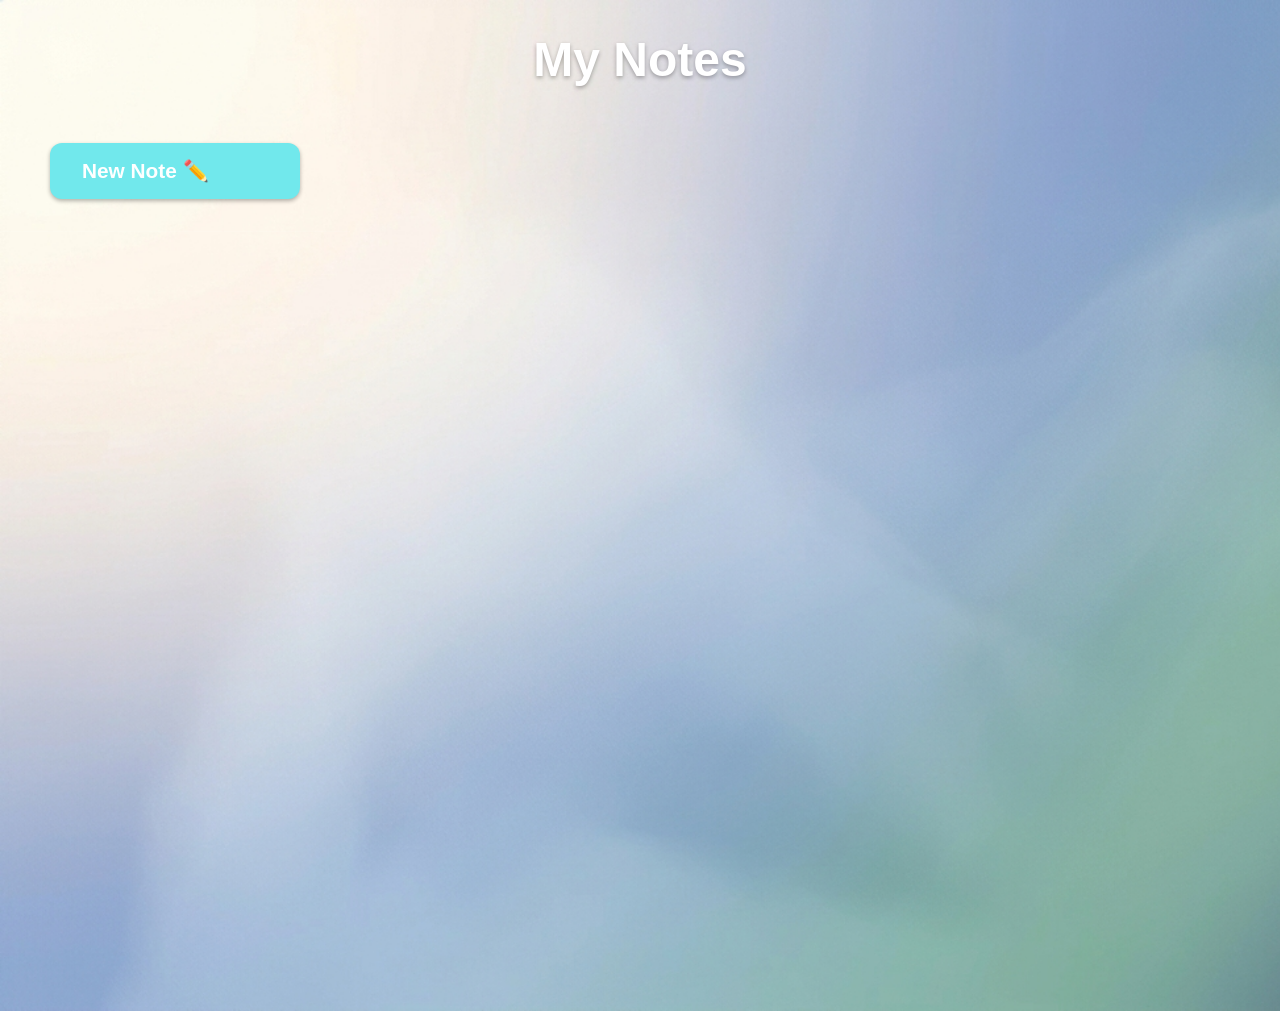
<file: index.html>
<!DOCTYPE html>
<html lang="en">
    
    <head>
        <title>Notes App</title>
        <link rel="icon" type="image/x-icon" href="favicon2.ico">
        <link rel="stylesheet" href="style.css">
        <script src="script.js" defer></script>
</head>

<body>

    <h1>My Notes</h1>
    <div class="app">
        <aside class="sidebar">
            <div class="sidebar-header">
                <div class="controls">
                    <button id="newNoteBtn">New Note ✏️</button>
                </div>
            </div>
            <div class="sidebar-content">
                <div class="notes-grid" id="notes">
                </div>
            </div>
        </aside>

        <main class="main">
            <div class="editor-container" id="editor">
                <div class="new-note-grid">
                    <input id="title" placeholder="Title">
                    <hr>
                    <textarea id="content" placeholder="Write your note..."></textarea>
                    <div class="button-group">
                        <button id="saveBtn">Save</button>
                        <button id="cancelBtn">Cancel</button>
                    </div>
                </div>
            </div>
        </main>
    </div>

</body>

</html>
</file>
<file: style.css>
:root {
    --primary-color: #71e8ec;
    --secondary-color: #f8fafc;
    --accent-color: #e2e8f0;
    --text-color: #1e293b;
    --text-muted: #64748b;
    --shadow: 0 2px 4px rgba(0, 0, 0, 0.3);
    --shadow-hover: 0 10px 15px -3px rgba(0, 0, 0, 0.1), 0 4px 6px -2px rgba(0, 0, 0, 0.05);
    --border-radius: 12px;
    --transition: all 0.3s cubic-bezier(0.4, 0, 0.2, 1);
}

* {
    box-sizing: border-box;
}

body {
    font-family: 'Inter', sans-serif;
    margin: 0;
    padding: 0;
    min-height: 100vh;
    background-image: url('Gemini_Generated_Image_79vk3h79vk3h79vk.png');
    background-size: cover;
}

h1 {
    font-size: 3rem;
    font-weight: 700;
    color: white;
    margin-bottom: 1.5rem;
    text-align: center;
    text-shadow: var(--shadow);
}

.app {
    display: flex;
    min-height: 100vh;
}

.sidebar {
    width: 350px;
    background: transparent;
    padding: 0;
    overflow: hidden;
    display: flex;
    flex-direction: column;
    height: 75vh;
}

.sidebar-header {
    padding: 2rem 1.5rem;
    flex-shrink: 0;
    border-bottom: 1px solid rgba(255, 255, 255, 0.1);
}

.sidebar-content {
    flex: 1;
    overflow-y: auto;
    padding: 1rem 1.5rem;
}

.sidebar .controls {
    margin-bottom: 0;
    display: flex;
    justify-content: center;
}

.main {
    flex: 1;
    padding: 2rem;
    display: flex;
    align-items: flex-start;
    justify-content: center;
    min-height: 100vh;
    margin-right: 350px;
}

.editor-container,
#editor {
    display: none;
    width: 50%;
    max-width: 600px;
    animation: slideIn 0.3s ease-out;
}

.new-note-grid,
.note {
    border-radius: var(--border-radius);
    box-shadow: var(--shadow);
    transition: var(--transition);
}

.new-note-grid {
    display: grid;
    gap: 1.5rem;
    max-width: 600px;
    margin: 0 auto 3rem;
    background: var(--secondary-color);
    padding: 2rem;
    border: 1px solid var(--accent-color);
}

.new-note-grid hr {
    border: none;
    height: 1px;
    background: var(--accent-color);
    margin: 0;
}

#newNoteBtn,
#saveBtn,
#cancelBtn {
    background: var(--primary-color);
    color: white;
    border: none;
    padding: 1rem 2rem;
    border-radius: var(--border-radius);
    font-size: 1rem;
    font-weight: 600;
    cursor: pointer;
    transition: var(--transition);
    box-shadow: var(--shadow);
    display: inline-flex;
    align-items: center;
    gap: 0.5rem;
}

#newNoteBtn {
    width: 100%;
    max-width: 250px;
    backdrop-filter: blur(10px);
    font-size: 1.3rem;
}

#cancelBtn {
    background: #6b7280;
}

#newNoteBtn:hover,
#saveBtn:hover,
#cancelBtn:hover {
    transform: translateY(-1px);
    box-shadow: var(--shadow-hover);
}

#newNoteBtn:hover {
    background: rgba(88, 85, 235, 0.9);
    transform: translateY(-2px);
}

#newNoteBtn:active {
    transform: translateY(0);
}

input,
textarea {
    width: 100%;
    padding: 1rem;
    border: 2px solid var(--accent-color);
    border-radius: 8px;
    font-family: inherit;
    font-size: 1rem;
    transition: var(--transition);
    background: white;
}

input:focus,
textarea:focus {
    outline: none;
    border-color: var(--primary-color);
    box-shadow: 0 0 0 3px rgba(99, 102, 241, 0.1);
}

textarea {
    min-height: 120px;
    resize: vertical;
}

.button-group {
    display: flex;
    gap: 1rem;
    justify-content: flex-end;
}

.notes-grid {
    display: grid;
    grid-template-columns: 1fr;
    gap: 1rem;
}

.note {
    background: rgba(248, 250, 252, 0.95);
    padding: 1rem;
    border: 1px solid rgba(226, 232, 240, 0.5);
    cursor: pointer;
    position: relative;
    overflow: hidden;
}

.note:hover {
    transform: translateY(-2px);
    box-shadow: var(--shadow-hover);
}

.note-title {
    font-weight: 600;
    font-size: 1rem;
    margin-bottom: 0.5rem;
    color: var(--text-color);
    border-bottom: 2px solid rgba(226, 232, 240, 0.7);
    padding-bottom: 0.3rem;
}

.note-content {
    color: var(--text-muted);
    line-height: 1.5;
    margin-top: 0.5rem;
    font-size: 0.9rem;
}

.note-buttons {
    display: flex;
    gap: 0.5rem;
    margin-top: 0.5rem;
    justify-content: space-between;
    align-items: center;
    opacity: 0;
    transform: translateY(5px);
    transition: var(--transition);
}

.note:hover .note-buttons {
    opacity: 1;
    transform: translateY(0);
}

.note-buttons button {
    padding: 0.3rem 0.7rem;
    border: none;
    border-radius: 4px;
    font-size: 0.8rem;
    font-weight: 500;
    cursor: pointer;
    transition: var(--transition);
    flex: 1;
    text-align: center;
}

.edit-btn,
.delete-btn {
    background: transparent;
    border: 1px solid;
}

.edit-btn {
    color: #f59e0b;
    border-color: #f59e0b;
}

.edit-btn:hover {
    background: rgba(245, 158, 11, 0.1);
    color: #d97706;
    border-color: #d97706;
}

.delete-btn {
    color: #f90505;
    border-color: #6b7280;
}

.delete-btn:hover {
    background: rgba(107, 114, 128, 0.1);
    color: #4b5563;
    border-color: #4b5563;
}

@keyframes slideIn {
    from { opacity: 0; transform: translateY(-20px); }
    to { opacity: 1; transform: translateY(0); }
}
</file>
